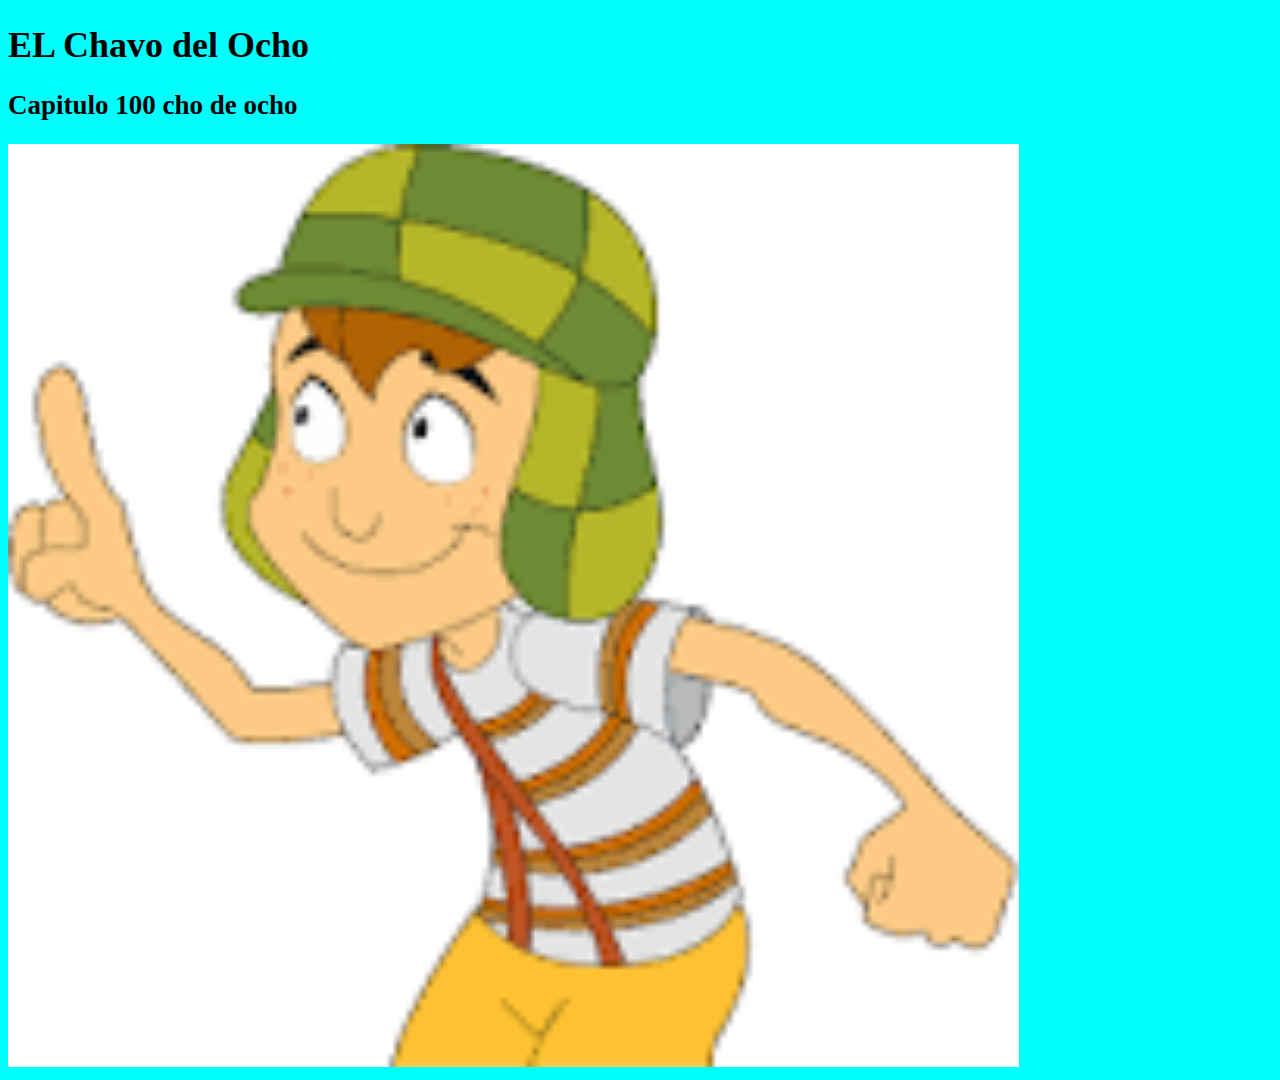
<file: index.html>
<!DOCTYPE html>
<html lang="en">
<head>
    <meta charset="UTF-8">
    <meta name="viewport" content="width=device-width, initial-scale=1.0">
    <link rel="stylesheet" href="css/styles.css">
    <title>Document</title>
</head>
<body>

    <header>
        <h1>EL Chavo del Ocho</h1>


    </header>


    <main>

        <section class="chavo">

            <h2>Capitulo 100 cho de ocho</h2>

            <img src="img/chavo.png" alt="el barril del chavo">


        </section>

    </main>


    <footer></footer>
    
</body>
</html>
</file>
<file: css/styles.css>
body{

    font-size: large;
    background-color: aqua;

}


img{
    width: 80%;

    margin: auto;
}
</file>
